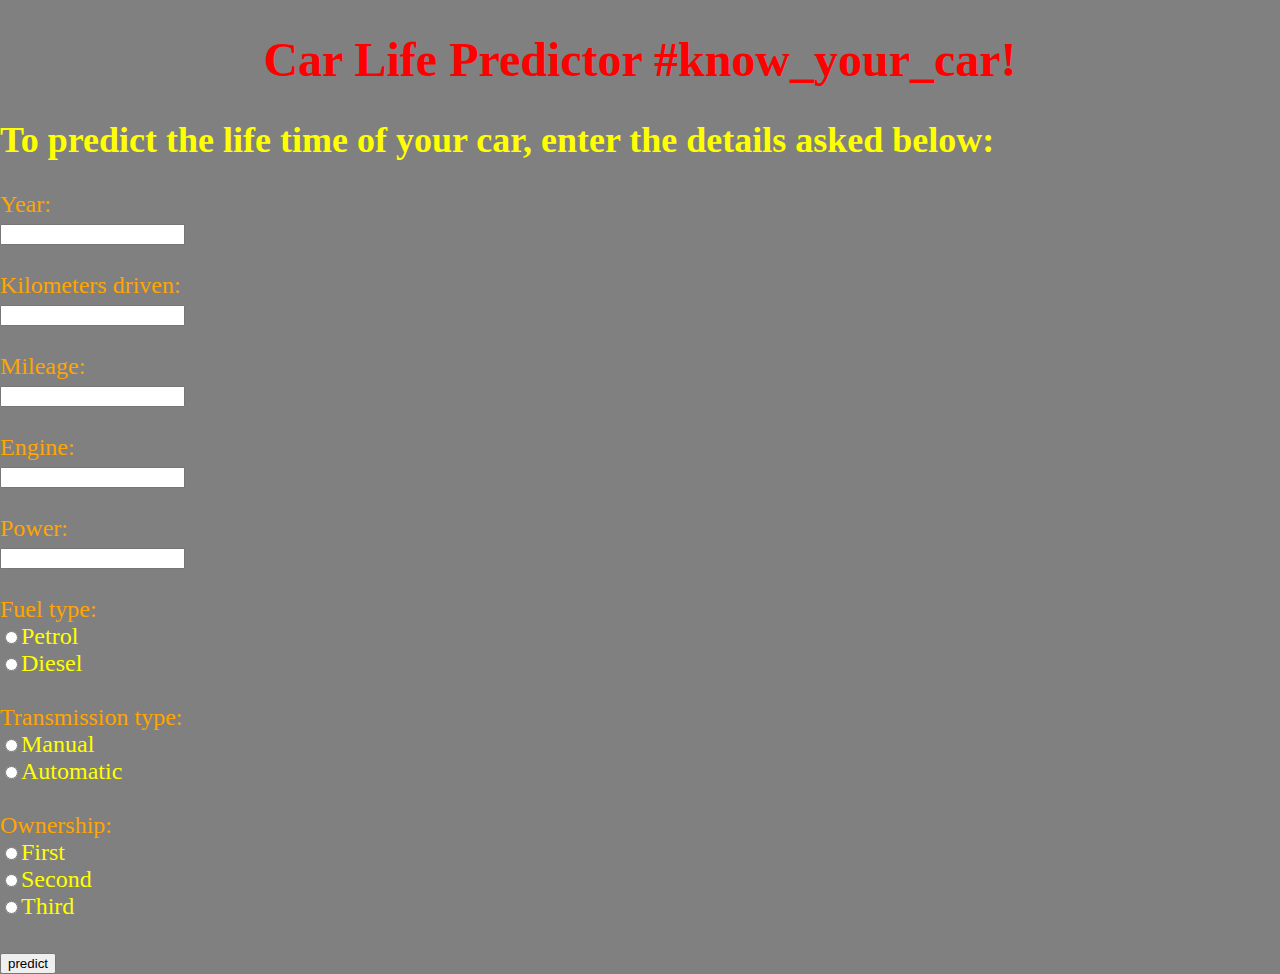
<file: templates/index.html>
<!DOCTYPE html>
<html>

<head>
	  <link rel="stylesheet" href="../static/style.css">
	<title>Car Life Predictor</title>
</head>
<body>
	<header>
    <div class="container">
		<div id="brandname">
			<h1> Car Life Predictor #know_your_car!</h1>
		</div></div>
   <span>
   <h2>To predict the life time of your car, enter the details asked below:</h2></span>
    </header>

<div class="ml-container">
	<form action="{{ url_for('predict') }}" method="post">

   <div class="form-group">
   Year:<br><input class="form-control" name="exampleFormControlInput0" type="text"><br><br>
  </div>

	<div class="form-group">
	Kilometers driven:<br><input class="form-control" name="exampleFormControlInput1" type="text"><br><br>
	</div>

	<div class="form-group">
  Mileage:<br><input class="form-control" name="exampleFormControlInput2" type="text"><br><br>
	</div>

	<div class="form-group">
	Engine:<br><input class="form-control" name="exampleFormControlInput3" type="text"><br><br>
  </div>

	<div class="form-group">
	Power:<br><input class="form-control" name="exampleFormControlInput4" type="text"><br><br>
  </div>
  Fuel type:<br>
	<div class="form-group a1">
	<input type="radio" class="form-control" name="exampleFormControlRadio0" value="1">Petrol<br>
	<input type="radio" class="form-control" name="exampleFormControlRadio0" value="0">Diesel<br>
	<br></div>
Transmission type:<br>
		<div class="form-group a1">
    <input type="radio" class="form-control" name="exampleFormControlRadio1" value="1">Manual<br>
		<input type="radio" class="form-control" name="exampleFormControlRadio1" value="0">Automatic<br>
		<br></div>

     Ownership:<br>
<div class="form-group a1">
		<input type="radio" class="form-control" name="exampleFormControlRadio2" value="2">First<br>
		<input type="radio" class="form-control" name="exampleFormControlRadio2" value="1">Second<br>
		<input type="radio" class="form-control" name="exampleFormControlRadio2" value="0">Third<br><br>

    </select>
	</div>
	<input type="submit" class="btn-info" value="predict">

</form>

</div>


</body>
</html>
</file>
<file: static/style.css>
body{
  margin: 0px;
  background-color: grey;
}
header{
  color: red;
  font-family: corbel;
  font-weight: bold;
  text-align: center;
  font-size: 1.5em;

}
span{
  color:yellow;
  font-size: 1em;
  text-align: left;
}
.ml-container
{
  color: orange;
  font-family: corbel;
  font-size: 1.5em;
}
.a1{
  color:yellow;
}
</file>
